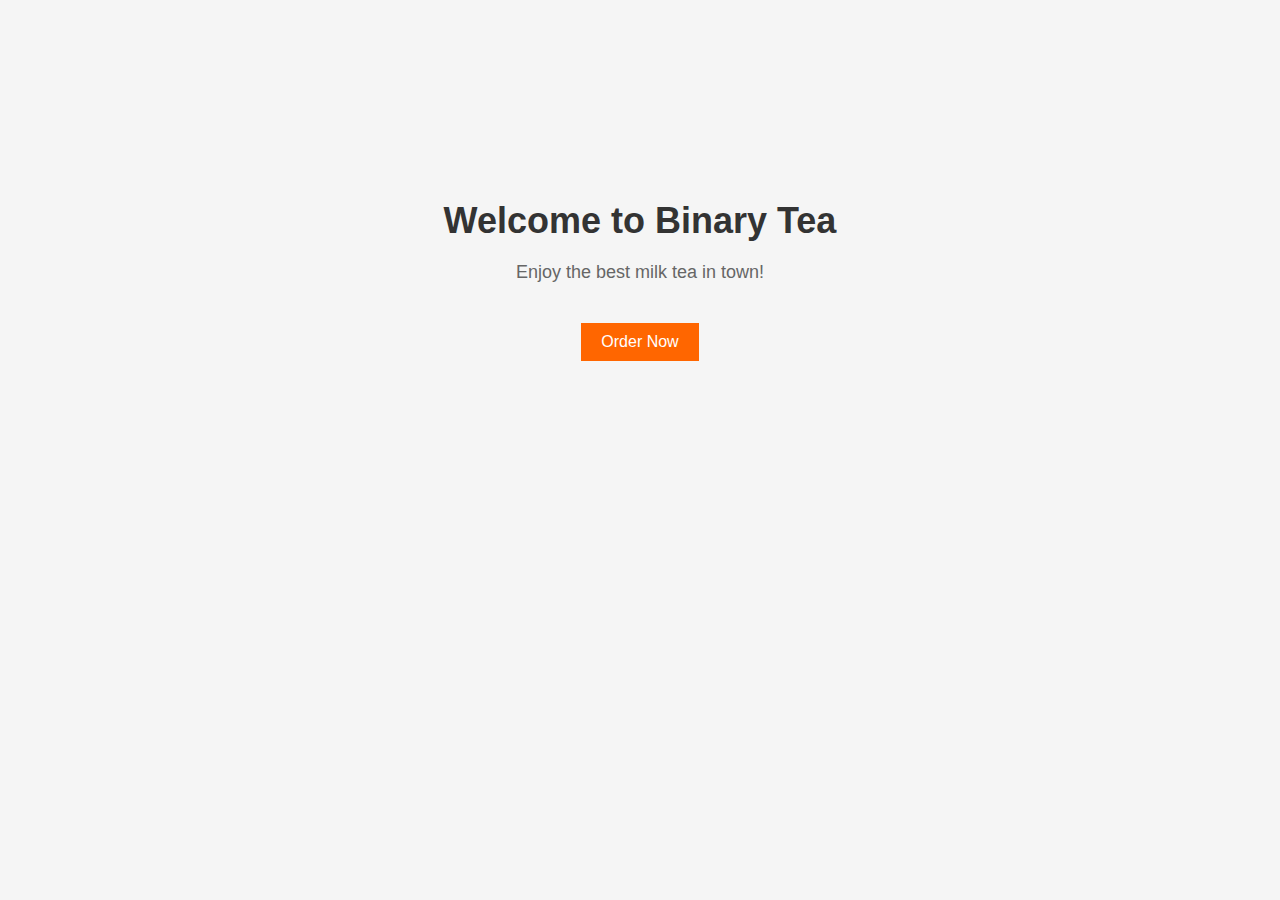
<file: binarytea/src/main/resources/static/index.html>
<!DOCTYPE html>
<html lang="en">
<head>
    <meta charset="UTF-8">
    <title>二进制奶茶</title>
    <link rel="stylesheet" type="text/css" href="style.css">
</head>
<body>
    <div class="container">
        <h1>Welcome to Binary Tea</h1>
        <p>Enjoy the best milk tea in town!</p>
        <button class="btn">Order Now</button>
    </div>
    <script>
        let btn = document.querySelector('.btn');
        btn.addEventListener('click', function() {
            window.location.href = "/order";
        });
    </script>
</body>
</html>
</file>
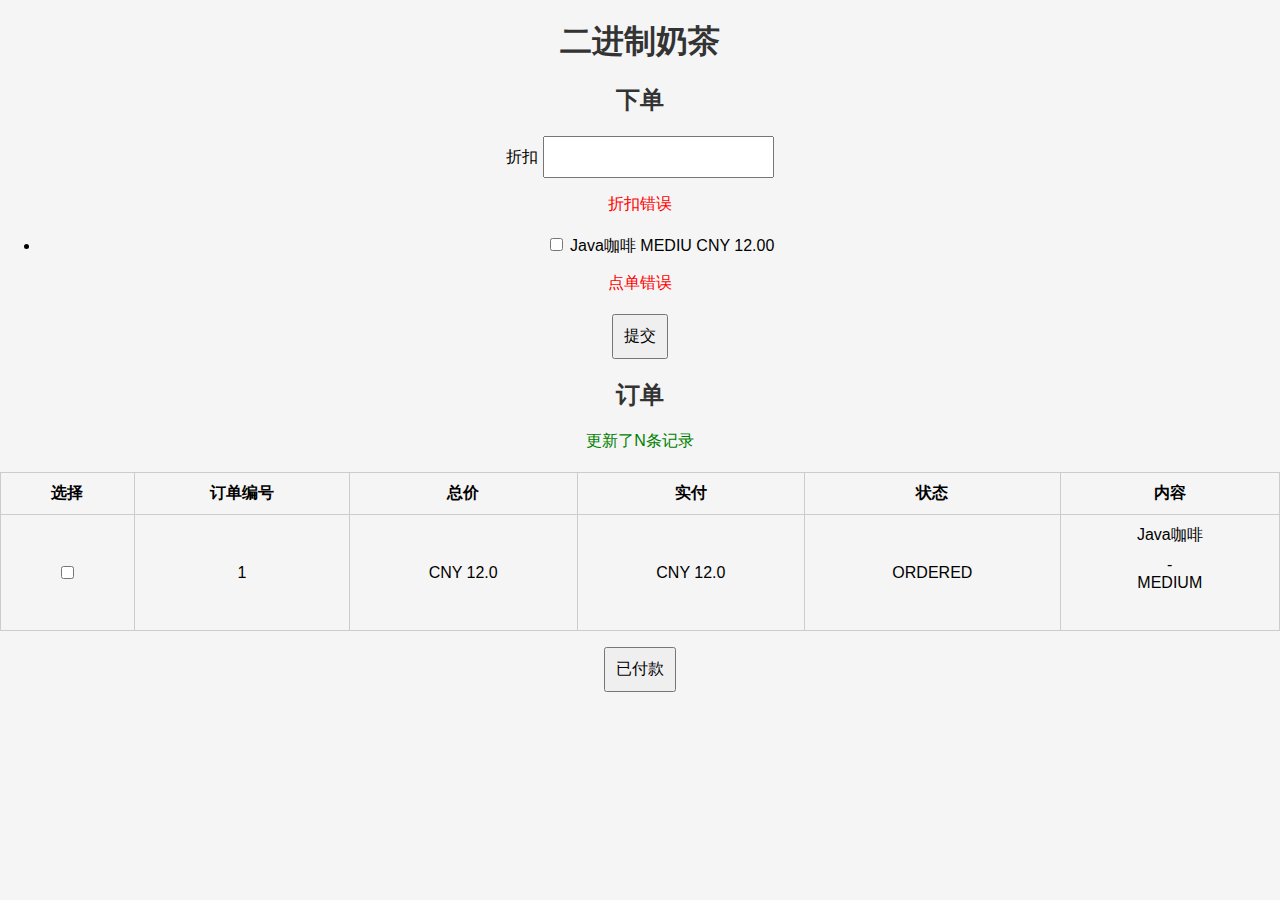
<file: binarytea/src/main/resources/templates/order.html>
<!DOCTYPE html>
<html lang="zh_CN" xmlns:th="http://www.thymeleaf.org">
<head>
    <meta charset="UTF-8">
    <title>二进制奶茶</title>
    <style>
        body {
            background-color: #f5f5f5;
            font-family: Arial, sans-serif;
            margin: 0;
            padding: 0;
        }

        h1, h2 {
            text-align: center;
            color: #333;
            margin: 20px 0;
        }

        form {
            text-align: center;
            margin: 20px auto;
        }

        label {
            display: block;
            margin-bottom: 10px;
            font-size: 16px;
        }

        input[type="number"], input[type="submit"] {
            padding: 10px;
            font-size: 16px;
        }

        table {
            width: 100%;
            border-collapse: collapse;
            margin-top: 20px;
        }

        th, td {
            border: 1px solid #ccc;
            padding: 10px;
            text-align: center;
        }

        .success-message {
            text-align: center;
            color: green;
            margin-bottom: 20px;
        }

        .error-message {
            text-align: center;
            color: red;
            margin-bottom: 20px;
        }
    </style>
</head>
<body>
<h1>二进制奶茶</h1>
<h2>下单</h2>
<div>
    <form action="#" th:action="@{/order}" th:object="${newOrderForm}" method="post">
        <p>
            <span>折扣</span>
            <input type="number" th:field="*{discount}" th:value="*{discount}"/>
        </p>
        <p th:if="${#fields.hasErrors('discount')}" class="error-message" th:errors="*{discount}">折扣错误</p>
        <ul>
            <li th:each="item : ${items}">
                <input type="checkbox" th:field="*{itemIdList}" th:value="${item.id}"/>
                <span th:text="${item.name}">Java咖啡</span>
                <span th:text="${item.size}">MEDIU</span>
                <span th:text="${item.price}">CNY 12.00</span>
            </li>
        </ul>
        <p th:if="${#fields.hasErrors('itemIdList')}" class="error-message" th:errors="*{itemIdList}">点单错误</p>
        <p>
            <input type="submit" value="提交"/>
        </p>
    </form>
</div>
<h2>订单</h2>
<div>
    <form action="#" th:action="@{/order}" method="post">
        <p th:if="${success_count != null}" class="success-message">更新了<span th:text="${success_count}">N</span>条记录
        </p>
        <table>
            <thead>
            <tr>
                <th>选择</th>
                <th>订单编号</th>
                <th>总价</th>
                <th>实付</th>
                <th>状态</th>
                <th>内容</th>
            </tr>
            </thead>
            <tbody>
            <tr th:each="order : ${orderVos}">
                <td><input name="id" type="checkbox" th:value="${order.id}" value="1"/></td>
                <td th:text="${order.id}">1</td>
                <td th:text="${order.amount.totalAmount}">CNY 12.0</td>
                <td th:text="${order.amount.payAmount}">CNY 12.0</td>
                <td th:text="${order.status}">ORDERED</td>
                <td>
                    <div th:each="item : ${order.items}">
                        <label th:text="${item.name}">Java咖啡</label>-<label th:text="${item.size}">MEDIUM</label><br/>
                    </div>
                </td>
            </tr>
            </tbody>
        </table>
        <p>
            <input type="submit" value="已付款"/>
            <input type="hidden" name="_method" value="put"/>
        </p>
    </form>
</div>
</body>
</html>
</file>
<file: binarytea/src/main/resources/static/style.css>
body {
    background-color: #f5f5f5;
    font-family: Arial, sans-serif;
    margin: 0;
    padding: 0;
}

.container {
    text-align: center;
    margin-top: 200px;
}

h1 {
    font-size: 36px;
    color: #333;
    margin-bottom: 20px;
}

p {
    font-size: 18px;
    color: #666;
    margin-bottom: 40px;
}

.btn {
    background-color: #ff6600;
    color: #fff;
    border: none;
    padding: 10px 20px;
    font-size: 16px;
    cursor: pointer;
    transition: background-color 0.3s ease;
}

.btn:hover {
    background-color: #ff9933;
}
</file>
